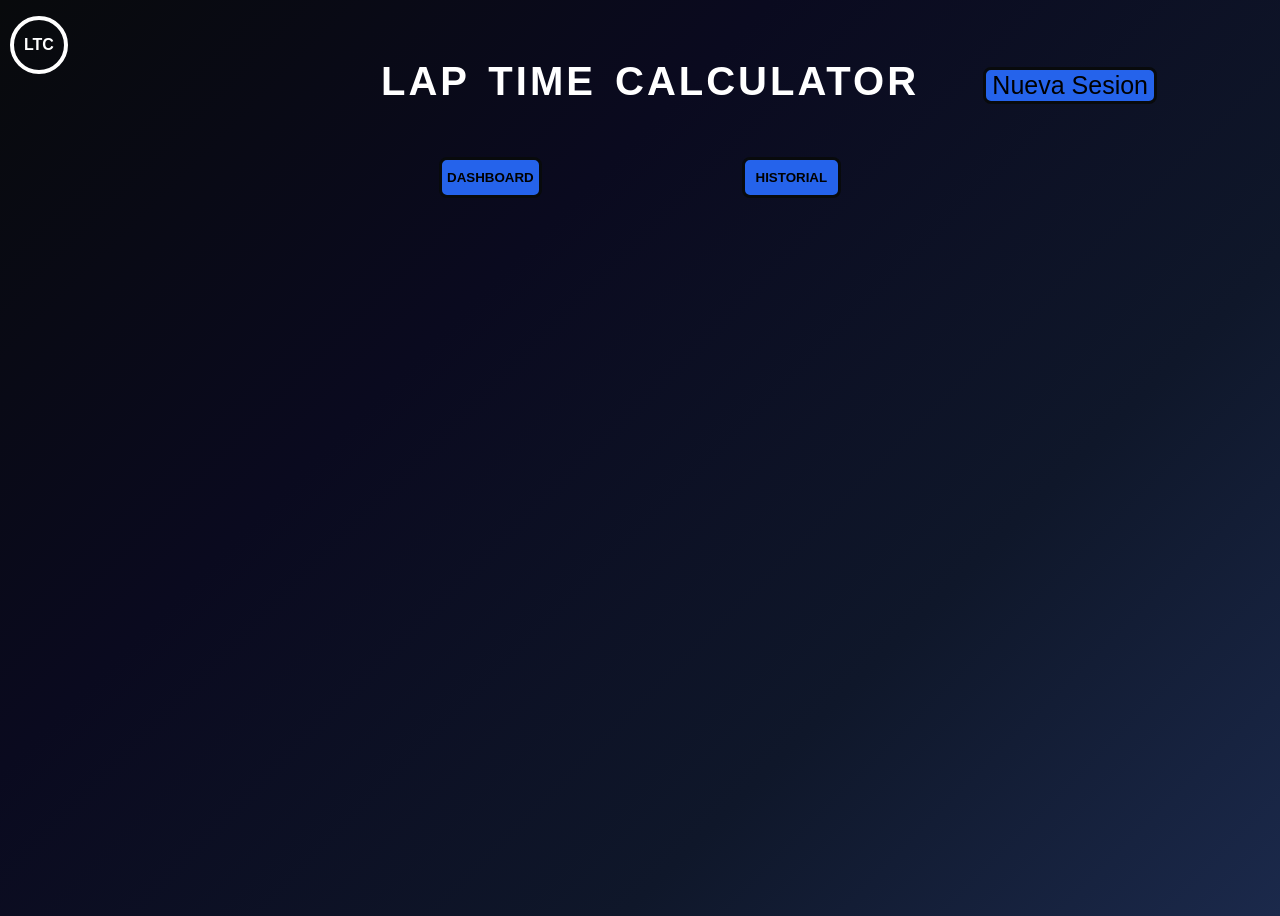
<file: index.html>
<!doctype html>
<html lang="en">
   
  <head>
       
    <meta charset="UTF-8" />
     
    <meta name="viewport" content="width=device-width, initial-scale=1.0" />
    <title>Lap Time Calculator</title>
    <script src="calc-de-tiempos-y-promedios.js" defer></script>
    <link rel="stylesheet" href="calc-de-tiempos-y-promedios.css" /></head
  > 
  <body>
       
    <main>
      <section class="dashboard" id="dashboard">
        <p class="mini-logo">LTC</p>
        <h1>Lap Time Calculator</h1>
        <button class="btn-nuevaSesion" id="btn-nuevaSesion">
          Nueva Sesion
        </button>
        <div class="cambio-pestaña">
          <button class="btn-dashboard" id="btn-dashboard">DASHBOARD</button>
          <button class="btn-historial" id="btn-historial">HISTORIAL</button>
        </div>

        <div class="cards"></div>
         
      </section>

      <section class="sesion-activa" id="sesionActiva">
        <div class="columna-1">
          <div class="caja-registros">
            <div class="input-de-tiempos">
              <label for="input-tiempo">Tiempo de vuelta:</label>        
              <input type="text" id="input-tiempo" placeholder="ej: 1:32.654" />
                
            </div>
            <div class="botones">
              <div class="btn-tiempo">
                <button id="btn-registrar">Registrar</button>      
              </div>
              <div class="btn-reset">
                <button id="btn-resetear">Reset</button>
              </div>
            </div>
          </div>

          <div class="lista-vueltas">
                 
            <ul id="lista-tiempos">
                     
            </ul>
                 
          </div>

          <div class="barra-progreso"></div>
        </div>
        <div class="columna-2">
          <div class="caja-promedios">
                        
            <p id="mejor-tiempo">Vuelta Rapida: --:--.---</p>
                     
            <p id="promedio">Promedio de Vuelta: --:--.---</p>
                     
            <p id="peor-tiempo">Peor Vuelta: --:--.---</p>

            <button id="btn-volver-dashboard"><--Dashboard</button>
                   
          </div>

          <div class="grafico" id="padreCajaBarrasGrafico">
            <div class="cajaBarrasGrafico" id="cajaBarrasGrafico"></div>
          </div>
        </div>
      </section>
      <section class="historial" id="historial">
        <div class="header-historial">
          <h3 class="historialH3">HISTORIAL</h3>
          <button id="btn-volver-dashboard-historial">
            Volver al dashboard
          </button>
        </div>
        <div class="historial-grid" id="historial-grid"></div>
      </section>
    </main>
     
  </body>
</html>
</file>
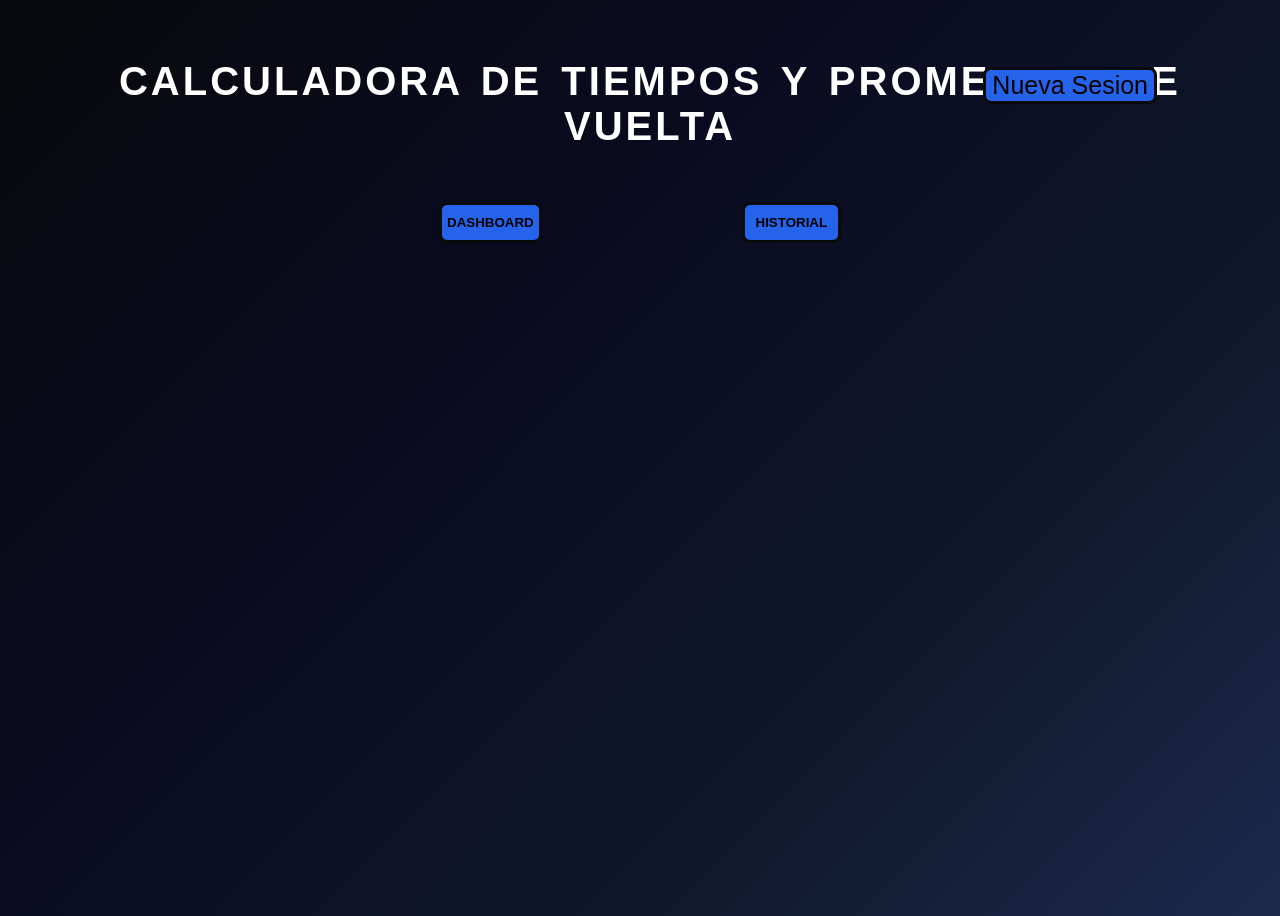
<file: calc-de-tiempos-y-promedios.html>
<!doctype html>
<html lang="en">
   
  <head>
       
    <meta charset="UTF-8" />
     
    <meta name="viewport" content="width=device-width, initial-scale=1.0" />
    <title>Lap Time Calculator</title>
    <script src="calc-de-tiempos-y-promedios.js" defer></script>
    <link rel="stylesheet" href="calc-de-tiempos-y-promedios.css" /></head
  > 
  <body>
       
    <main>
      <section class="dashboard" id="dashboard">
        <h1>calculadora de tiempos y promedios de vuelta</h1>
        <button class="btn-nuevaSesion" id="btn-nuevaSesion">
          Nueva Sesion
        </button>
        <div class="cambio-pestaña">
          <button class="btn-dashboard" id="btn-dashboard">DASHBOARD</button>
          <button class="btn-historial" id="btn-historial">HISTORIAL</button>
        </div>

        <div class="cards"></div>
         
      </section>

      <section class="sesion-activa" id="sesionActiva">
        <div class="columna-1">
          <div class="caja-registros">
            <div class="input-de-tiempos">
              <label for="input-tiempo">Tiempo de vuelta:</label>        
              <input type="text" id="input-tiempo" placeholder="ej: 1:32.654" />
                
            </div>
            <div class="botones">
              <div class="btn-tiempo">
                <button id="btn-registrar">Registrar</button>      
              </div>
              <div class="btn-reset">
                <button id="btn-resetear">Reset</button>
              </div>
            </div>
          </div>

          <div class="lista-vueltas">
                 
            <ul id="lista-tiempos">
                     
            </ul>
                 
          </div>

          <div class="barra-progreso"></div>
        </div>
        <div class="columna-2">
          <div class="caja-promedios">
                        
            <p id="mejor-tiempo">Vuelta Rapida: --:--.---</p>
                     
            <p id="promedio">Promedio de Vuelta: --:--.---</p>
                     
            <p id="peor-tiempo">Peor Vuelta: --:--.---</p>

            <button id="btn-volver-dashboard"><--Dashboard</button>
                   
          </div>

          <div class="grafico" id="padreCajaBarrasGrafico">
            <div class="cajaBarrasGrafico" id="cajaBarrasGrafico"></div>
          </div>
        </div>
      </section>
      <section class="historial" id="historial">
        <div class="header-historial">
          <h3 class="historialH3">HISTORIAL</h3>
          <button id="btn-volver-dashboard-historial">
            Volver al dashboard
          </button>
        </div>
        <div class="historial-grid" id="historial-grid"></div>
      </section>
    </main>
     
  </body>
</html>
</file>
<file: calc-de-tiempos-y-promedios.css>
:root {
    --colorPrincipal: #fff;
    --colorSecundario: #94a3b8;
    --bcBotones: #2563EB;
}
body {
  background: linear-gradient(
    135deg,
    #080A0C 0%,
    #0A0A1F 35%,
    #0F172A 70%,
    #1B294B 100%
  );
  min-height: 100vh;
  color: var(--colorPrincipal);
  font-family: Helvetica, sans-serif;
  
}
main {
    position: relative;
}
/*-------------------------------------------------------*/
                     /*DASHBOARD*/
/*-------------------------------------------------------*/
h1 {
    text-transform: uppercase;
    font-size: 40px;
    font-family: Verdana, Geneva, Tahoma, sans-serif !important;
    margin-left: 20px;
    text-align: center;
    letter-spacing: 3px;
    word-spacing: 5px;
}
.mini-logo {
    position: fixed;
    font-weight: bold;
    top: 0px;
    left: 10px;
    border: 4px solid #fff;
    padding: 10px;
    border-radius: 50%;
    height: 30px;
    width: 30px;
    place-items: center;
    display: flex;

}
.btn-nuevaSesion {
    position: absolute;
    right: 115px;
    top: 8px;
    font-size: 25px;
}
.cambio-pestaña {
    display: flex;
    gap: 200px;
    justify-content: center;
    align-items: center;
    font-size: 70px;
    padding: 20px;
}
.btn-dashboard {
    padding: 10px 5px;
    font-weight: 550;
}
.btn-historial {
    padding: 10px 5px;
    width: 99.24px;
    font-weight: 550;
}
.cards {
    display: grid;
    grid-template-columns: repeat(2, max-content);
    row-gap: 10px;
    width: 100%;
    justify-content: center;
    column-gap: 200px;
}
.card {
    border: 3px solid #fff;
    border-radius: 8px;
    padding: 10px;
    width: 500px;

}
.header-card {
    display: flex;
    justify-content: space-between;
    align-items: center;
    gap: 10px;
}
.entrar-sesion {
    padding: 2px;
    font-size: 15px;
    height: 40px;
}
.barra-exterior {
    width: 90%;
    height: 40px;
    background-color: #fff;
    border-radius: 8px;
}
.barra-interior {
    border-radius: 8px;
    height:100%;
}
/*-------------------------------------------------------*/
                    /*SESION ACTIVA*/
/*-------------------------------------------------------*/
button {
    background-color: var(--bcBotones);
    border: solid #080A0C;
    border-radius: 8px;
    transition: 0.250s ease;
}
button:hover {
    transform: scale(1.05);
}
button:focus {
    transform: scale(0.95);
}
.botones {
    display: flex;
    flex-direction: row;
    gap: 20px;
}
.sesion-activa {
    display: none;
    flex-direction: row;
    justify-content: center;
    min-height: 100vh;
}
.columna-1 {
    display: flex;
    flex-direction: column;
    width: 50%;
    gap: 10px;
}
.caja-registros {
    display: flex;
    place-items: center;
    transform: translateX(-20px);
    border: 3px solid #1B294B;
    border-radius: 8px;
    font-size: 20px;
    margin-left: 20px;
    height: 100px;
    padding: 5px 10px;
}
.lista-vueltas {
    display: flex;
    border: 3px solid #1B294B;
    border-radius: 8px;
    max-height: 450px;
    width: calc(100% - 25px);
}
.lista-vueltas ul {
    display: flex;
    flex-direction: column;
    column-gap: 40px;
    flex-wrap: wrap;
    overflow-x: auto;
    scrollbar-width: 2px; 
    scrollbar-color: #1B294B;
}
.lista-vueltas ul li {
    margin-bottom: 10px;
}
.columna-2 {
    display: flex;
    flex-direction: column;
    width: 50%;
    gap: 10px;
}
.caja-promedios {
    display: flex;
    flex-direction: column;
    justify-content: space-between;
    border: 3px solid #1B294B;
    border-radius: 8px;
    padding-left: 10px;
    height: calc(50% - 20px);
}
.grafico {
    border: 3px solid #1B294B;
    border-radius: 8px;
    padding-left: 10px;
    height: calc(50% - 40px);
    padding-top: 20px;
    margin-bottom: 40px;
}
#btn-volver-dashboard {
    width: fit-content;
}
.barra-progreso {
    border: 3px solid #1B294B;
    border-radius: 8px;
    padding: 5px 10px;
    height: 100px;
    width: 740px;
    box-sizing: border-box;
    position: relative;
}
.barra-exterior-sa {
    border-radius: 8px;
    height: 50px;
    width: 90%;
    background-color: #fff;
    position: absolute;
    bottom: 10px;
}
.barra-interior-sa {
    height: 100%;
    border-radius: 8px;
}
.textoBarraSA {
    position: absolute;
    top: 0px;
}
.cajaBarrasGrafico {
    display: flex;
    align-items: flex-end;
    height: 280px;
    gap: 10px;
}
.barrasGrafico {
    width: 10px;
    background-color: #fff;
}
/*-------------------------------------------------------------------*/
/*HISTORIAL*/
/*-------------------------------------------------------------------*/
#historial {
    display: none;
}
.historial-grid {
    display: grid;
    grid-template-columns: repeat(4, 1fr);
    gap: 10px;
    margin-right: 5px;
}
.historial-card {
    display: flex;
    justify-content: space-between;
    border: 3px solid #1B294B;
    border-radius: 8px;
    width: 95%;
    padding: 2px 5px;
    align-items: center;
}
.header-historial {
    display: flex;
    align-items: center;
    transform: translateY(-20px);
    gap: 60px;
}
.historialH3 {
    font-size: 40px;
    letter-spacing: 3px;
    margin-left: 20px;
    width: fit-content;
    font-family: Verdana, Geneva, Tahoma, sans-serif;
}
#btn-volver-dashboard-historial {
    font-size: 20px;
}
</file>
